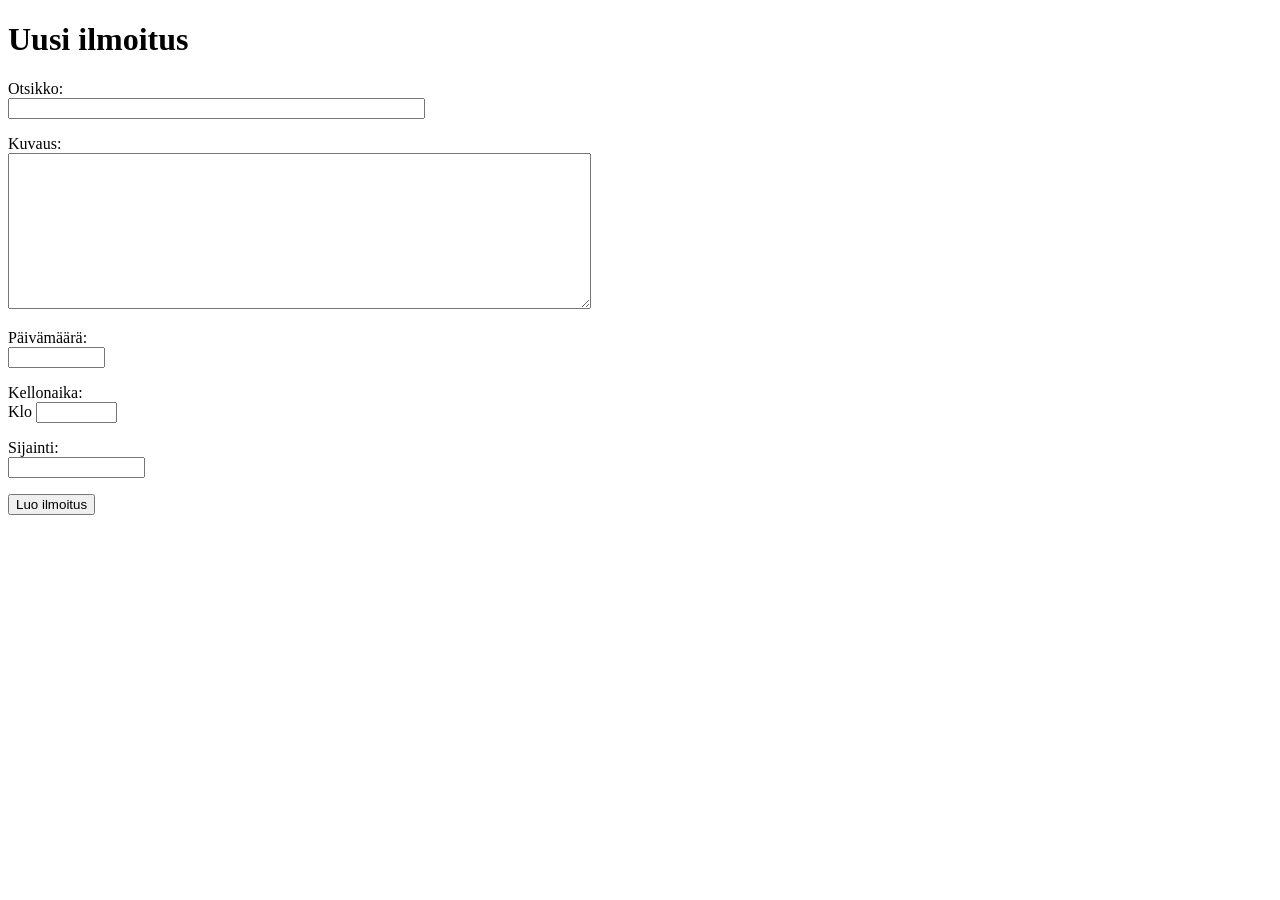
<file: templates/new_item.html>
<!DOCTYPE html>
<html>

<head>
  <title>Uusi ilmoitus</title>
</head>

<body>
  <h1>Uusi ilmoitus</h1>
  <form action="/create_item" method="post">
    <p>
      Otsikko: <br />
      <input type="text" name="title" size="50"/>
    </p>
    <p>
      Kuvaus: <br />
      <textarea  name ="description" rows="10" cols="70"></textarea>
    </p>
    <p>
      Päivämäärä: <br />
      <input type="text" name="date" size="10" />
    </p>
    <p>
      Kellonaika: <br />
      Klo <input type="text" name="time" size="8" />
    </p>
    <p>
      Sijainti: <br />
      <input type="text" name="location" size="15" />
    </p>

    
    <input type="submit" value="Luo ilmoitus" />
  </form>
</body>

</html>
</file>
